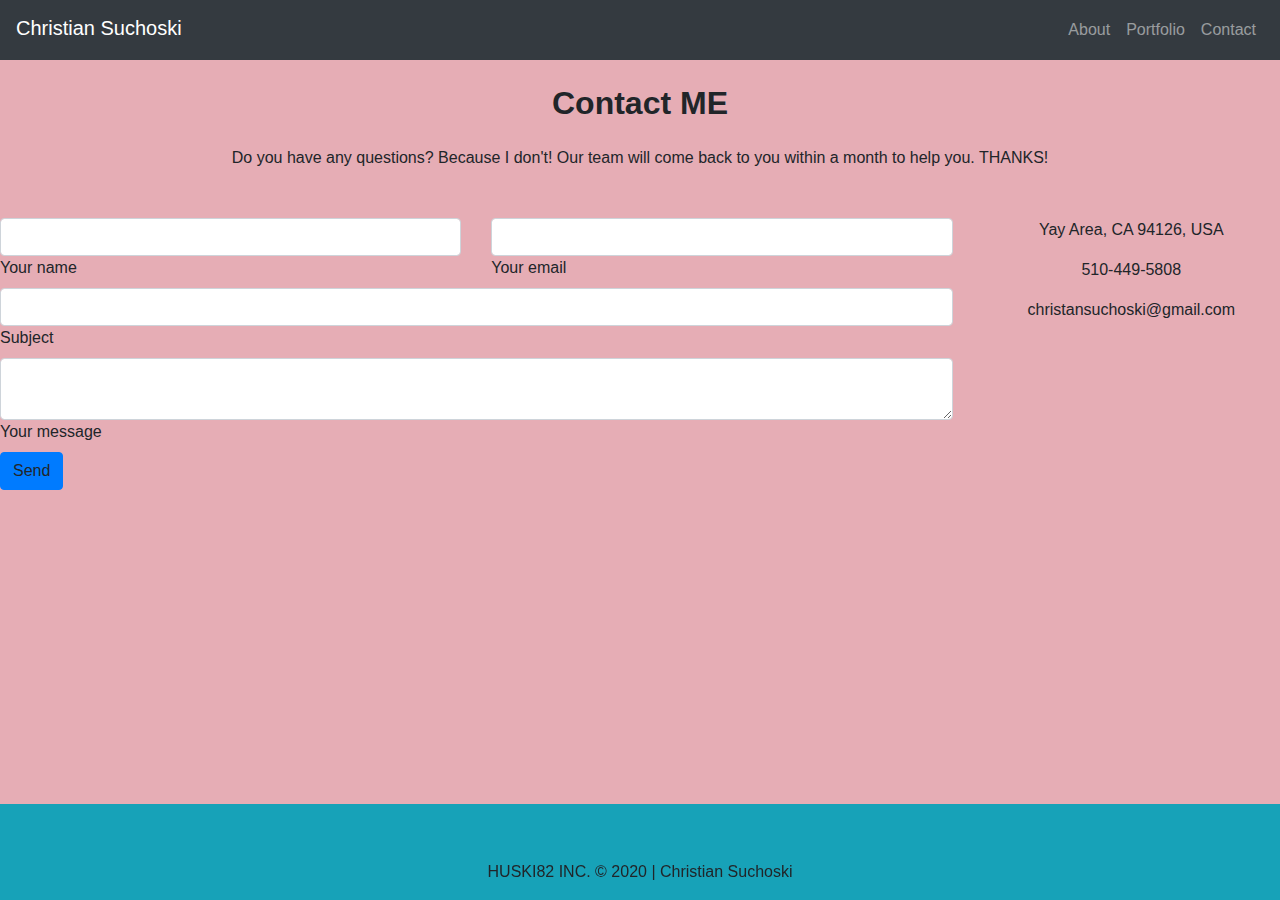
<file: contact.html>
<!DOCTYPE html>
<html lang="en-us">

<head>
    <meta charset="UTF-8">
    <meta name="viewport" content="width=device-width, initial-scale=1">
    <title>Bootstrap Contact Page</title>
    <!-- Bootstrap CDN -->
    <link rel="stylesheet" href="https://maxcdn.bootstrapcdn.com/bootstrap/4.0.0/css/bootstrap.min.css">
</head>

<body>
    <style>
        body {
            background-color: rgb(230, 173, 181);
        }
    </style>
    <!-- Start Nav -->
    <nav class="navbar navbar-expand-lg navbar-dark bg-dark">
        <span class="navbar-brand mb-1 h1">Christian Suchoski</span>
        <button class="navbar-toggler" type="button" data-toggle="collapse" data-target="#navbarSupportedContent"
            aria-controls="navbarSupportedContent" aria-expanded="false" aria-label="Toggle navigation">
            <span class="navbar-toggler-icon"></span>
        </button>
        <div class="collapse navbar-collapse" id="navbarSupportedContent">
            <ul class="nav navbar-nav ml-auto mt-2 mt-lg-0">
                <li class="nav-item">
                    <a class="nav-link" href="index.html">About</a>
                </li>
                <li class="nav-item">
                    <a class="nav-link" href="portfolio.html">Portfolio</a>
                </li>
                <li class="nav-item">
                    <a class="nav-link" href="contact.html">Contact</a>
                </li>
            </ul>
        </div>
    </nav>
    <!-- End Nav -->
    <!--Section: Contact v.2-->
    <section class="mb-4">

        <!--Section heading-->
        <h2 class="h1-responsive font-weight-bold text-center my-4">Contact ME</h2>
        <!--Section description-->
        <p class="text-center w-responsive mx-auto mb-5">Do you have any questions? Because I don't! Our team will come
            back to you within
            a month to help you. THANKS!</p>

        <div class="row">

            <!--Grid column-->
            <div class="col-md-9 mb-md-0 mb-5">
                <form id="contact-form" name="contact-form" action="mail.php" method="POST">

                    <!--Grid row-->
                    <div class="row">

                        <!--Grid column-->
                        <div class="col-md-6">
                            <div class="md-form mb-0">
                                <input type="text" id="name" name="name" class="form-control">
                                <label for="name" class="">Your name</label>
                            </div>
                        </div>
                        <!--Grid column-->

                        <!--Grid column-->
                        <div class="col-md-6">
                            <div class="md-form mb-0">
                                <input type="text" id="email" name="email" class="form-control">
                                <label for="email" class="">Your email</label>
                            </div>
                        </div>
                        <!--Grid column-->

                    </div>
                    <!--Grid row-->

                    <!--Grid row-->
                    <div class="row">
                        <div class="col-md-12">
                            <div class="md-form mb-0">
                                <input type="text" id="subject" name="subject" class="form-control">
                                <label for="subject" class="">Subject</label>
                            </div>
                        </div>
                    </div>
                    <!--Grid row-->

                    <!--Grid row-->
                    <div class="row">

                        <!--Grid column-->
                        <div class="col-md-12">

                            <div class="md-form">
                                <textarea type="text" id="message" name="message" rows="2"
                                    class="form-control md-textarea"></textarea>
                                <label for="message">Your message</label>
                            </div>

                        </div>
                    </div>
                    <!--Grid row-->

                </form>

                <div class="text-center text-md-left">
                    <a class="btn btn-primary" onclick="document.getElementById('contact-form').submit();">Send</a>
                </div>
                <div class="status"></div>
            </div>
            <!--Grid column-->

            <!--Grid column-->
            <div class="col-md-3 text-center">
                <ul class="list-unstyled mb-0">
                    <li><i class="fas fa-map-marker-alt fa-2x"></i>
                        <p>Yay Area, CA 94126, USA</p>
                    </li>

                    <li><i class="fas fa-phone mt-4 fa-2x"></i>
                        <p>510-449-5808</p>
                    </li>

                    <li><i class="fas fa-envelope mt-4 fa-2x"></i>
                        <p>christansuchoski@gmail.com</p>
                    </li>
                </ul>
            </div>
            <!--Grid column-->

        </div>

    </section>
    <!--Section: Contact v.2-->
    <!-- This contains a sticky footer -->
    <div class="row">
        <div class="col-12">
            <div class="footer fixed-bottom py-5 md-5 bg-info">
                <div class="footer fixed-bottom text-center">
                    <p>HUSKI82 INC. &copy; 2020 | Christian Suchoski</p>
                </div>
            </div>
        </div>
    </div>
    <!-- End container Div-->
    <!-- jQuery CDN -->
    <script src="https://ajax.googleapis.com/ajax/libs/jquery/1.11.3/jquery.min.js"></script>
    <script src="https://cdnjs.cloudflare.com/ajax/libs/popper.js/1.14.3/umd/popper.min.js"></script>
    <!-- Bootstrap JavaScript CDN -->
    <script src="https://maxcdn.bootstrapcdn.com/bootstrap/4.0.0/js/bootstrap.min.js"></script>
</body>

</html>
</file>
